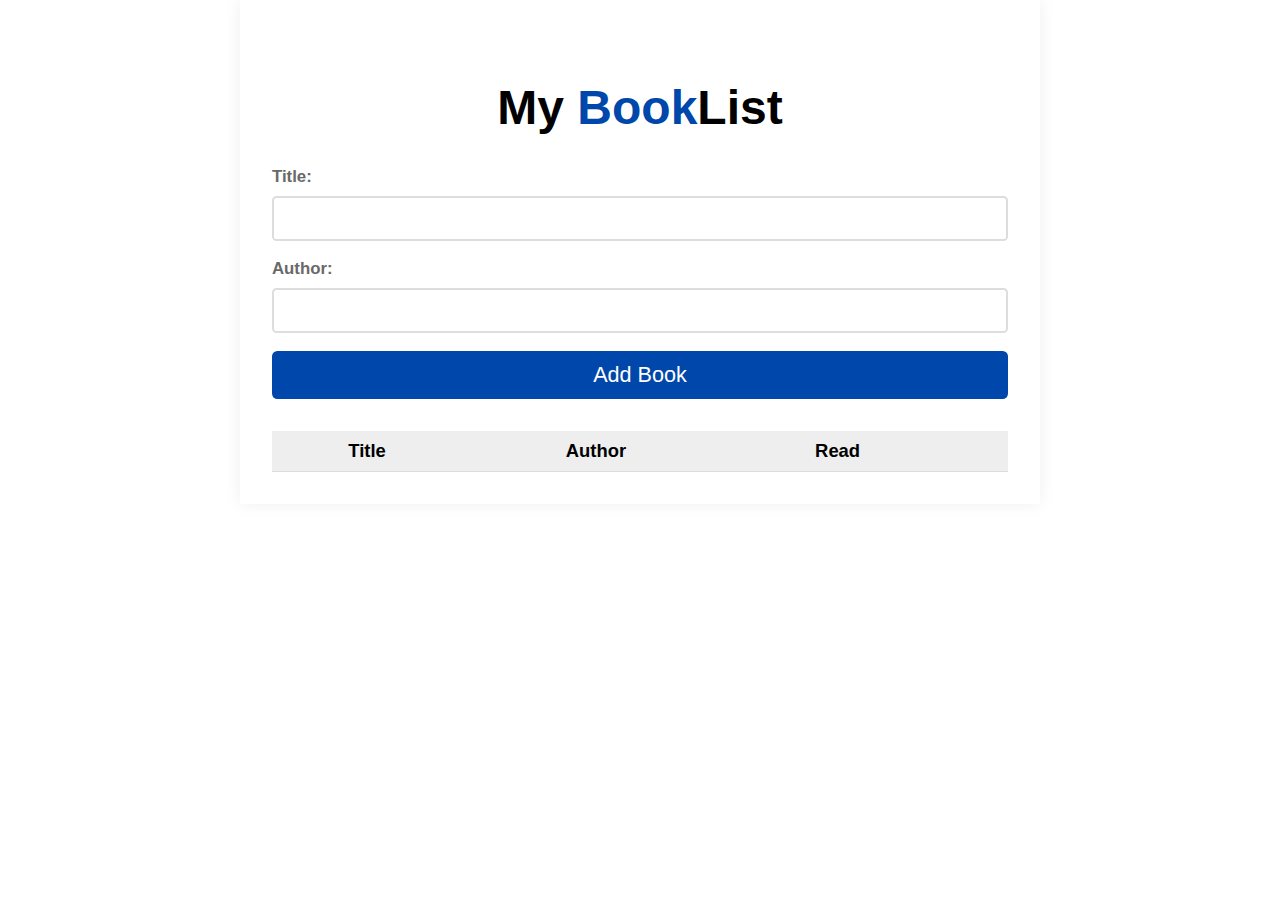
<file: block-BJaail/code/index.html>
<!DOCTYPE html>
<html lang="en">
  <head>
    <meta charset="UTF-8" />
    <meta http-equiv="X-UA-Compatible" content="IE=edge" />
    <meta name="viewport" content="width=device-width, initial-scale=1.0" />
    <link
      rel="stylesheet"
      href="https://cdnjs.cloudflare.com/ajax/libs/font-awesome/6.3.0/css/all.min.css"
      integrity="sha512-SzlrxWUlpfuzQ+pcUCosxcglQRNAq/DZjVsC0lE40xsADsfeQoEypE+enwcOiGjk/bSuGGKHEyjSoQ1zVisanQ=="
      crossorigin="anonymous"
      referrerpolicy="no-referrer"
    />
    <link rel="stylesheet" href="style.css" />
    <title>Bookly App</title>
  </head>
  <body>
    <main>
      <section class="form-container">
        <h1>
          <i class="fa-solid fa-book-open text-blue"></i> My
          <span class="text-blue">Book</span>List
        </h1>
        <form id="book-form">
          <label for="bookTitle">Title:</label>
          <input type="text" id="bookTitle" />
          <label for="bookAuthor">Author:</label>
          <input type="text" id="bookAuthor" />

          <button type="submit" class="add-book-button" id="addBookBtn">
            Add Book
          </button>
        </form>
      </section>

      <section class="booklist-table-container">
        <table class="booklist-table">
          <tr>
            <th>Title</th>
            <th>Author</th>
            <th>Read</th>
            <th></th>
          </tr>
        </table>
      </section>
    </main>

    <script src="script.js"></script>
  </body>
</html>
</file>
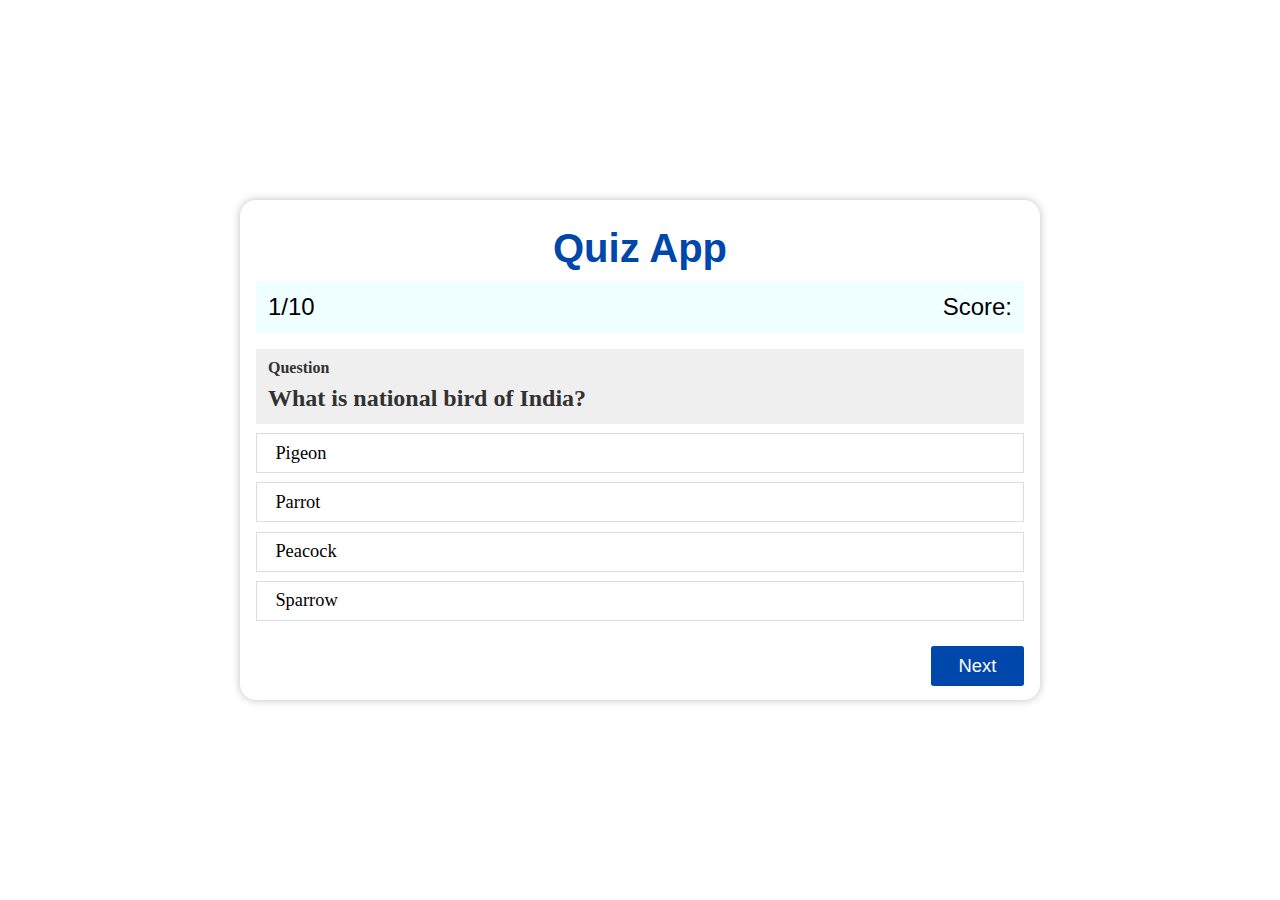
<file: block-BJaaim/code/index.html>
<!DOCTYPE html>
<html lang="en">
  <head>
    <meta charset="UTF-8" />
    <meta http-equiv="X-UA-Compatible" content="IE=edge" />
    <meta name="viewport" content="width=device-width, initial-scale=1.0" />
    <link rel="stylesheet" href="style.css" />
    <title>Document</title>
  </head>
  <body>
    <main class="flex-center">
      <section class="quiz-container">
        <h1>Quiz App</h1>
        <div class="root">
          <header>
            <span class="question-count">1/10</span>
            <span class="score">Score:</span>
          </header>
          <main class="question-container"></main>
          <footer>
            <button class="next-btn">Next</button>
          </footer>
        </div>
      </section>
    </main>
    <script src="script.js"></script>
  </body>
</html>
</file>
<file: block-BJaail/code/style.css>
*,
::before,
::after {
  margin: 0;
  padding: 0;
  box-sizing: border-box;
}

.text-blue {
  color: #0047ab;
}

main {
  width: min(90%, 800px);
  margin: 0 auto;
  box-shadow: 0 0 1em #efefef;
  padding: 2em;
  font-family: sans-serif;
}

h1 {
  margin-top: 1em;
  font-size: 3rem;
  text-align: center;
}

.form-container,
form {
  display: flex;
  flex-direction: column;
  align-items: center;
}

form {
  margin: 2em 0;
  width: 100%;
}

form input {
  width: 100%;
  padding: 0.5em;
  font-size: 1.15rem;
  margin: 0.5em 0 1em 0;
  border: 2px solid #ddd;
  border-radius: 0.25em;
}

input:focus-within,
input:focus-visible {
  outline: 2px solid #0047ab;
}

label {
  align-self: flex-start;
  font-size: 1.05em;
  color: #696969;
  font-weight: 700;
}

.add-book-button {
  background-color: #0047ab;
  color: #fff;
  cursor: pointer;
  border: 0;
  width: 100%;
  font-size: 1.35rem;
  padding: 0.5em;
  border-radius: 0.25em;
}

/* table */

.booklist-table {
  width: 100%;
  border-collapse: collapse;
  font-size: 1.15rem;
}

.booklist-table tr:nth-child(1) {
  background-color: #eee;
}

.booklist-table th,
.booklist-table td {
  text-align: center;
  padding: 0.5em;
  border-bottom: 1px solid #ddd;
}

.delete-book {
  color: #696969;
  border: 2px solid #696969;
  padding: 0 5px;
  border-radius: 5px;
  font-weight: 700;
  text-transform: uppercase;
}
</file>
<file: block-BJaaim/code/style.css>
*,
::before,
::after {
  margin: 0;
  padding: 0;
  box-sizing: border-box;
}

.flex-center {
  display: flex;
  align-items: center;
  height: 100vh;
}

.quiz-container {
  margin: 0 auto;
  width: min(90%, 800px);
  height: 500px;
  box-shadow: 0 0 0.5em #bebebe;
  padding: 1em;
  border-radius: 1em;
}

h1 {
  font-family: sans-serif;
  font-size: 2.5rem;
  text-align: center;
  color: #0047ab;
  padding: 0.25em;
  border-radius: 0.5em 0.5em 0 0;
}

header {
  display: flex;
  justify-content: space-between;
  margin: 0 auto;
  font-size: 1.5rem;
  font-family: sans-serif;
  background-color: #f0ffff;
  padding: 0.5em;
}

footer {
  display: flex;
  justify-content: flex-end;
}

.next-btn {
  background-color: #0047ab;
  border: 0;
  color: #fff;
  font-size: 1.15rem;
  border-radius: 0.15em;
  padding: 0.5em 1.5em;
  cursor: pointer;
}

.question-container {
  padding: 1em 0;
}

.quiz-question p {
  color: #323232;
  font-size: 1.5rem;
  position: relative;
  padding: 1.5em 0.5em 0.5em 0.5em;
  font-weight: 700;
  background-color: #efefef;
}

.quiz-question p::before {
  content: "Question";
  position: absolute;
  top: 10px;
  font-size: 1rem;
  font-weight: 700;
}

.quiz-question label {
  border: 1px solid #ddd;
  display: block;
  height: 40px;
  font-size: 1.15rem;
  position: relative;
  display: flex;
  align-items: center;
  padding-left: 1em;
  text-transform: capitalize;
  margin: 0.5em 0;
  cursor: pointer;
}

.quiz-question input[type="radio"] {
  position: absolute;
  appearance: none;
  -webkit-appearance: none;
  -moz-appearance: none;
  width: 100%;
  height: 100%;
  top: 0;
  left: 0;
  z-index: -1;
}

.quiz-question input[type="radio"]:checked {
  background-color: #eee;
}

.quiz-question input[type="radio"].correct:checked {
  background-color: #50c878;
}
</file>
